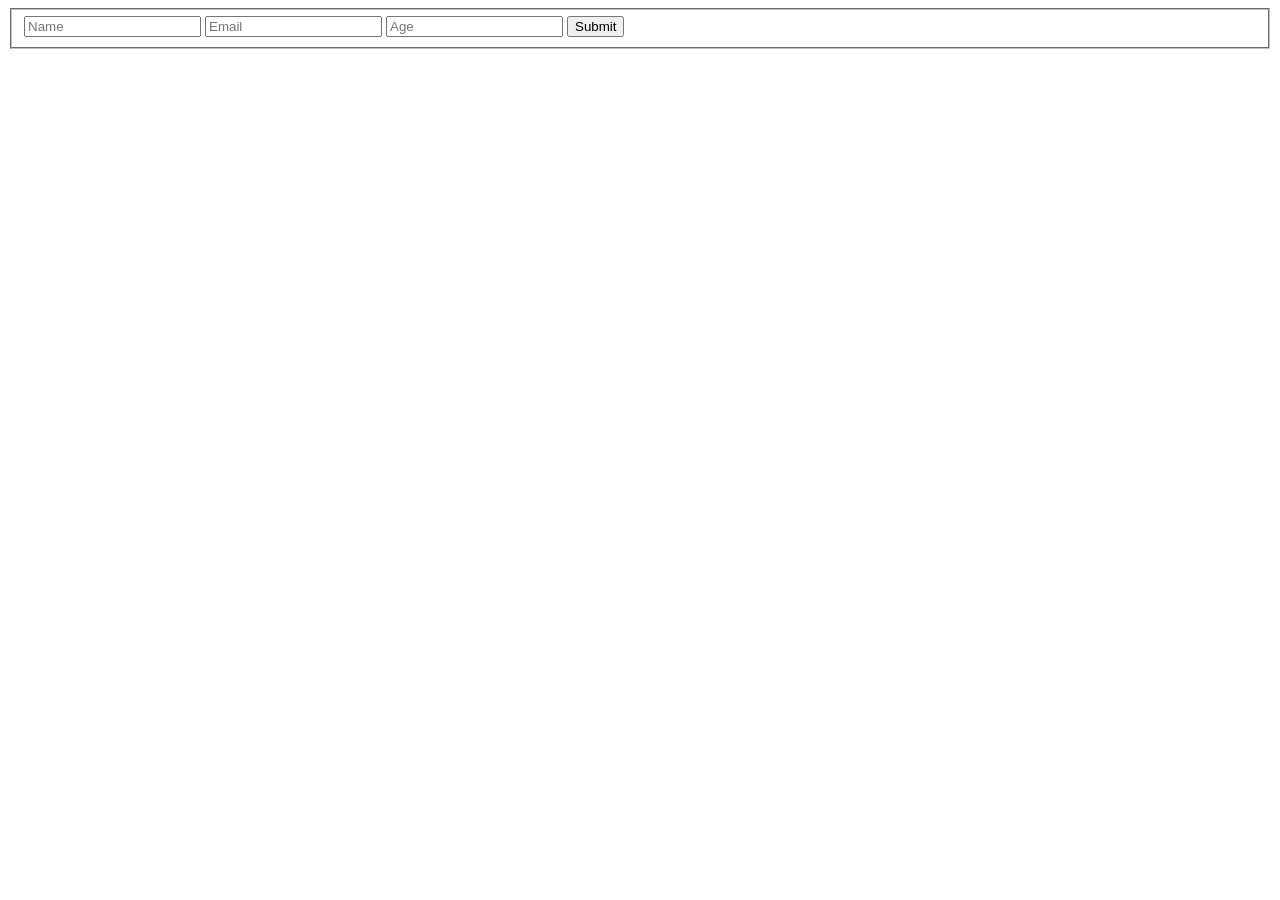
<file: block-BNaabf/project/form.html>
<!DOCTYPE html>
<html lang="en">
  <head>
    <meta charset="UTF-8" />
    <meta http-equiv="X-UA-Compatible" content="IE=edge" />
    <meta name="viewport" content="width=device-width, initial-scale=1.0" />
    <title>Document</title>
  </head>
  <body>
    <form action="/form" method="POST">
      <fieldset>
        <input type="text" name="name" placeholder="Name" />
        <input type="text" name="email" placeholder="Email" />
        <input type="number" name="age" placeholder="Age" />
        <input type="submit" placeholder="Add" />
      </fieldset>
    </form>
  </body>
</html>
</file>
